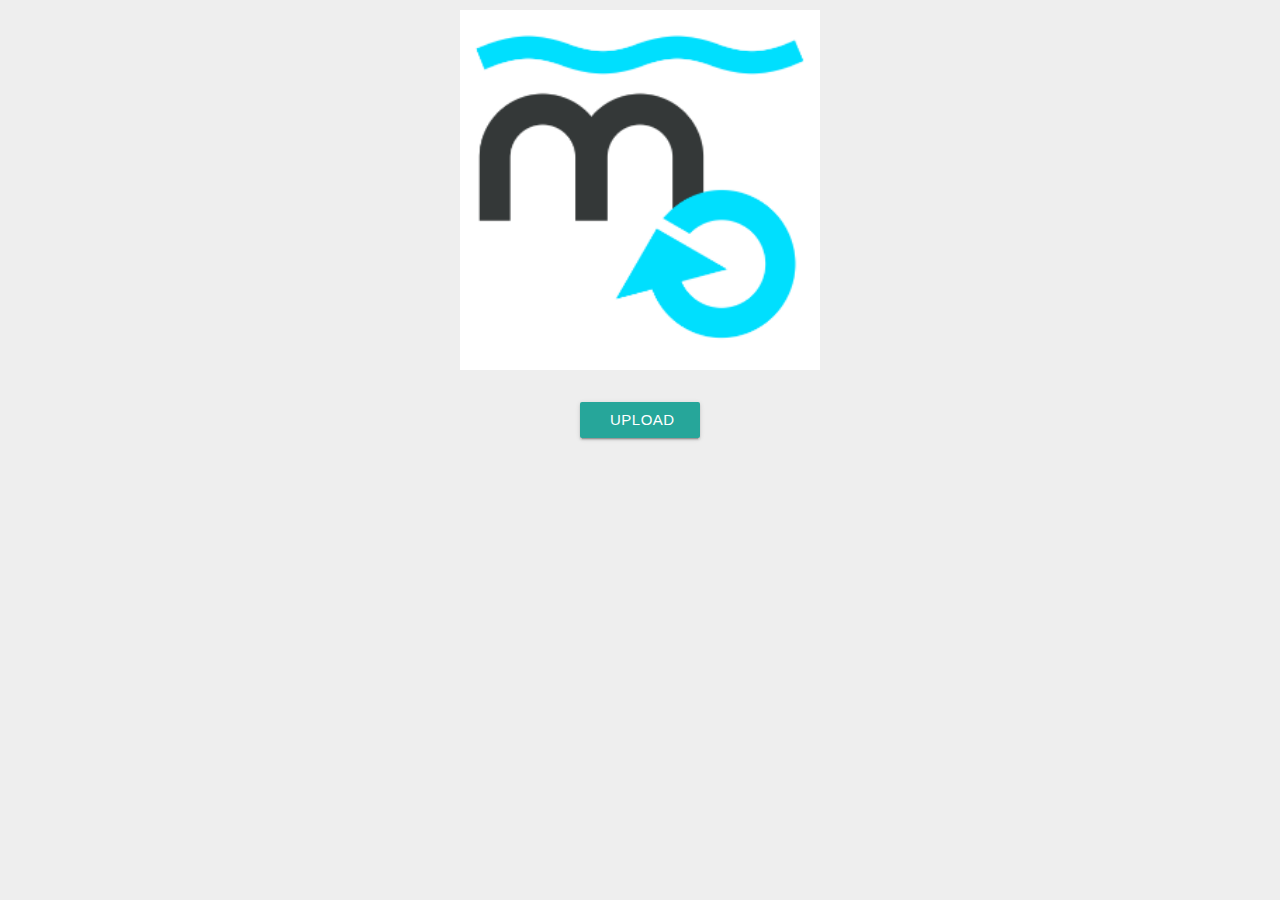
<file: index.html>
<!DOCTYPE html><html lang="en">
<head>
   <title>Memerator</title>
   <meta content="Create your own memes! Upload, add text, then download! It's that simple! Create your memes now with the Memerator!" name="description">
   <meta content="initial-scale=1,width=device-width" name="viewport">
   <meta name="theme-color" content="#26a69a">
   <link href="img/icon.png" rel="shortcut icon">
   <link href="img/app.png" rel="apple-touch-icon">
   <script src="js/jquery.js"></script>
   <link href="css/style.css" rel="stylesheet">
   <script src="js/materialize.js"></script>
   <script src="js/jscolor.js"></script>
   <!--[if IE]><script>alert("This browser is unsupported for use with MEMERATOR. Get a supported browser to use MEMERATOR.");location="https://www.google.com/chrome/browser/desktop/index.html"</script><![endif]-->
</head>
<body>
   <center>
      <canvas></canvas>
      <form class="col s12">
         <div class="waves-effect waves-light btn" id="upload">Upload<input accept="image/*,.jpg,.jpeg,.png,.gif,.tiff,.bmp" type="file"></div>
         <div class="waves-effect waves-light btn hidden" id="download"><a>Download</a></div>
         <div class="row"><div class="input-field col s12"><input class="validate" id="top" maxlength="25" type="text"><label for="top">Top text</label></div></div>
         <div class="row"><div class="input-field col s12"><input class="validate" id="bottom" maxlength="25" type="text"><label for="bottom">Bottom text</label></div></div>
         <ul class="collapsible hidden" data-collapsible="advanced" id="advanced">
            <li>
               <div class="collapsible-header">Advanced settings</div>
               <div class="collapsible-body">
                  <div class="waves-effect waves-light btn"><i class="material-icons">replay</i></div><br>
                  <a class='dropdown-button btn' data-activates='fontDropDown' id="font">Font</a>
                  <ul class='dropdown-content' id='fontDropDown'>
                     <li><a>Default</a></li>
                     <li><a>Mono</a></li>
                     <li><a>Sans</a></li>
                     <li><a>Serif</a></li>
                  </ul>
                  <button class="waves-effect waves-light btn jscolor {valueElement:null,value:'fff'}" type="button"><i class="material-icons">group_work</i></button>
               </div>
            </li>
         </ul>
      </form>
   </center>
   <script src="js/script.js"></script>
</body></html>
</file>
<file: css/style.css>
@import "materialize.css";
@font-face{font-family:impac;src:url('../fonts/impact.ttf') format("truetype")}
html, body {
	font-family: sans-serif;
	overflow: hidden;
	user-select: none;
	-webkit-user-select: none;
	-webkit-tap-highlight-color: transparent;
	background: #eee;
}
form {
	width: 100%;
	max-width: 300px;
	margin: 10px;
}
form div [type=file] {
	display: block;
	opacity: 0;
	height: 50px;
	position: absolute;
	top: 0;
	left: 0;
	cursor: inherit;
}
form div:not(.row):not(.row div):not(ul div) {
	max-width: 40% !important;
	overflow: hidden;
	position: relative;
	margin: 15px;
}
form a:not(li a) {
	text-decoration: none;
	width: calc(100% + 4rem);
	height: 100%;
	display: block;
	margin-left: -2rem;
}
a[href] { color: #fff !important }
.dropdown-button {
	max-width: 45%;
	width: 46% !important;
	margin: 5px 0;
}
.collapsible-body { padding: 10px !important }
.material-icons { margin-right: 0 !important }
#download, #advanced { display: none !important }
.row { visibility: hidden;color: #9e9e9e !important }
.dropdown-content li { text-align: center !important }
center>canvas {
	max-width: 98vw;
    	max-height: 40vh;
	margin-top: 10px;
	background: url(../img/app.png) no-repeat 100%/cover;
}
@media screen and (orientation:portrait) { body>canvas{margin-top:0}}
.row, input { margin-bottom: 3px !important }
</file>
